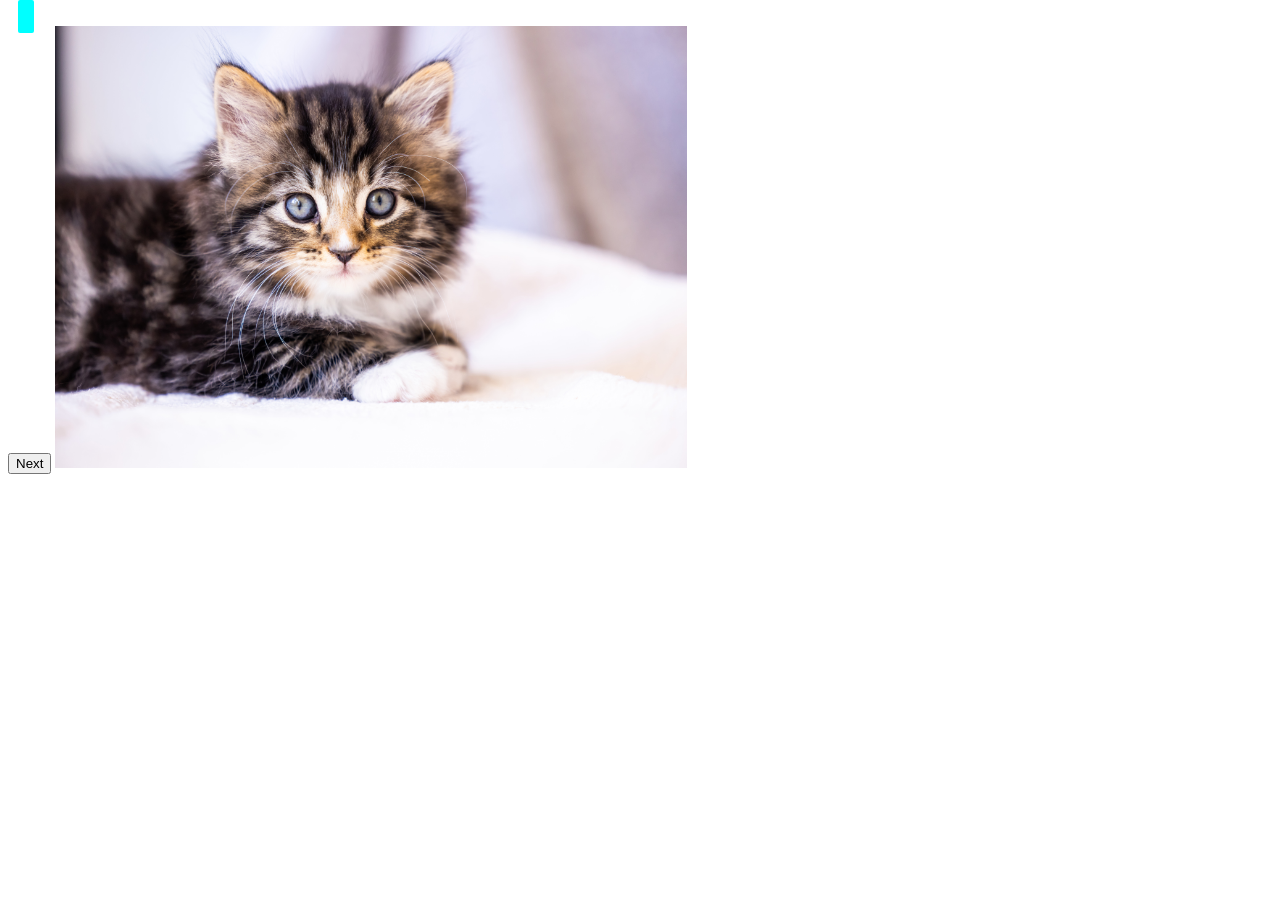
<file: index.html>
<html>

    <head>
    <title>AAF1 batch</title>

<style>
    h1{color:blue; text-align: center;}
</style>
    </head>

    <body>


        <a style="
            color: azure;
            background-color: aqua;
            text-decoration: none;
            border-radius: 2px;
            margin: 10px;
            padding: 8px;"

            href="about.html"

            Next >


        </a>

        <br>
        <button>Next</button>

        <img height="50%" width="50%"src="cat.file.jpg" alt="this is a cat">
        <br>

        <h1 style="color: blueviolet;

        color:azure;
        background-color: aquamarine;
        text-decoration: none;
        border-radius: 2px;
        margin: 10px;
        padding: 8px;
        
    </body>
</html>
</file>
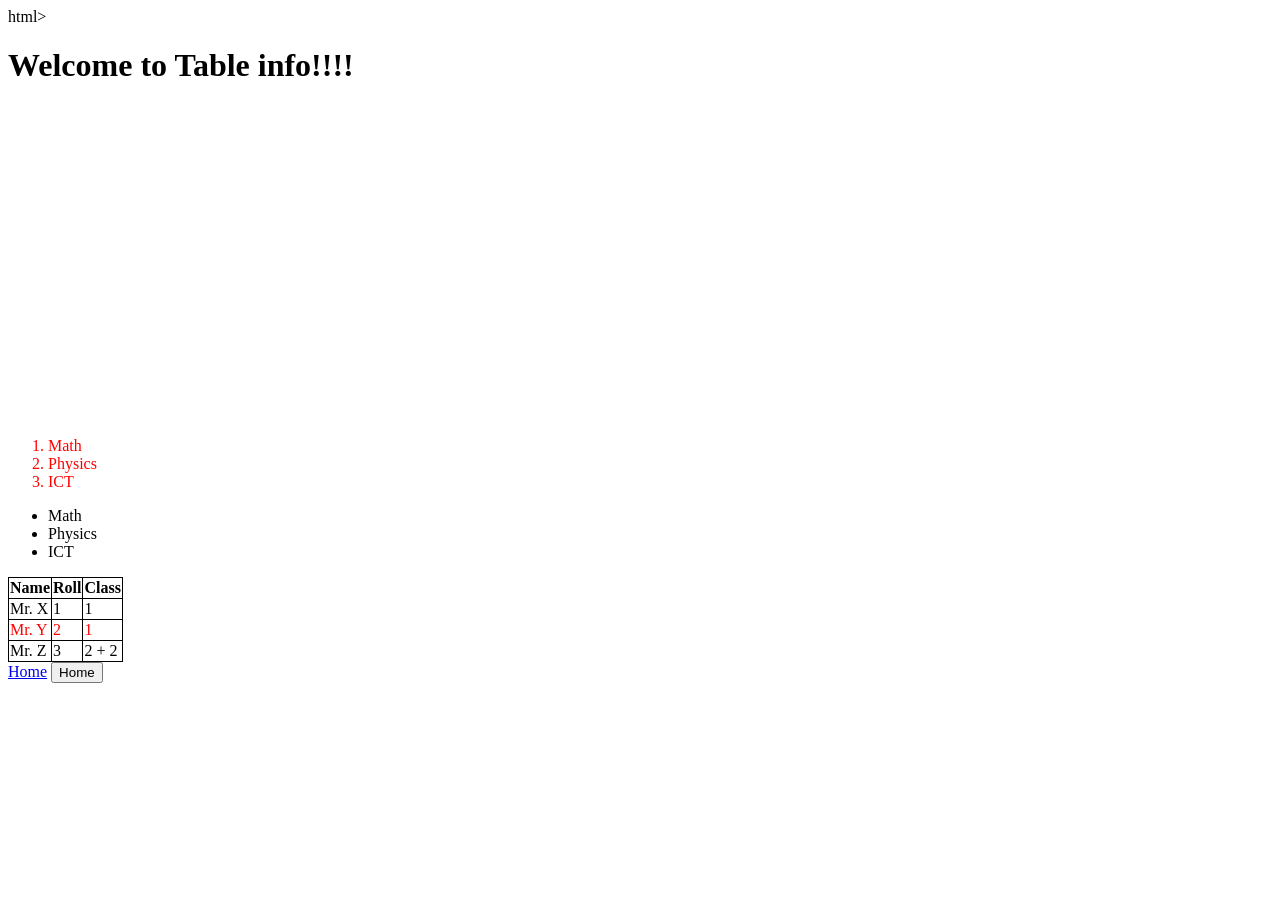
<file: about.html>
html>
<head>
    <title>About</title>
    <style>
        table, td, th{
            border: 1px solid black; 
            border-collapse: collapse;
        }
        ol{
            color: red;
        }
    </style>
</head>
<body>
    <h1>Welcome to Table info!!!!</h1>

<iframe width="560" height="315" src="https://www.youtube.com/embed/QKdy11d5yVg?si=GUnDSOOlCWE-88mU" title="YouTube video player" frameborder="0" allow="accelerometer; autoplay; clipboard-write; encrypted-media; gyroscope; picture-in-picture; web-share" referrerpolicy="strict-origin-when-cross-origin" allowfullscreen></iframe>

    <!-- Ordered List -->
    <ol>
        <li>Math</li>
        <li>Physics</li>
        <li>ICT</li>
    </ol>
    <!-- Unrdered List -->
    <ul>
        <li>Math</li>
        <li>Physics</li>
        <li>ICT</li>
    </ul>

    <table>
        <tr>
            <th>Name</th> 
            <th>Roll</th>
            <th>Class</th>
        </tr>
        <tr>
            <td>Mr. X</td>
            <td>1</td>
            <td>1</td>
        </tr>
        <tr style="color: red;"> <!--in line-->
            <td>Mr. Y</td>
            <td>2</td>
            <td>1</td>
        </tr>
        <tr>
            <td>Mr. Z</td>
            <td>3</td>
            <td>2 + 2</td>
        </tr>
    </table>
    <a href="index.html">Home</a>
    <button>Home</button>
</body>
</html>
</file>
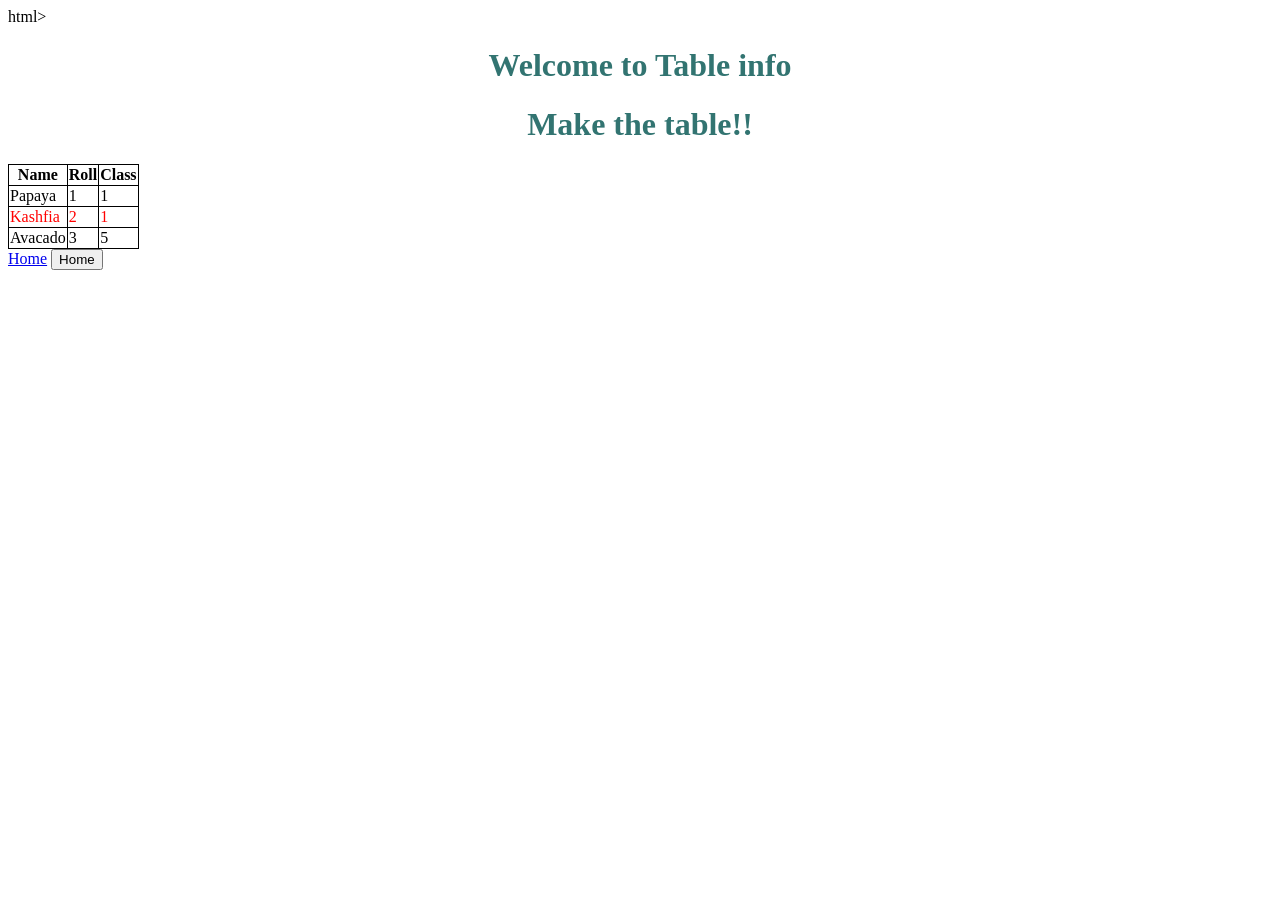
<file: index3.html>
html>
<head>
    <title>About</title>
    <style>
     h1{color:rgb(50, 116, 113); text-align: center;}

        table, td, th{
            border: 1px solid black; 
            border-collapse: collapse;
        }
        ol{
            color: red;
        }
    </style>
</head>
<body>
    <h1>Welcome to Table info</h1>
    <h1>Make the table!!</h1>



<table>
        <tr>
            <th>Name</th> 
            <th>Roll</th>
            <th>Class</th>
        </tr>
        <tr>
            <td>Papaya</td>
            <td>1</td>
            <td>1</td>
        </tr>
        <tr style="color: red;"> <!--in line-->
            <td>Kashfia</td>
            <td>2</td>
            <td>1</td>
        </tr>
        <tr>
            <td>Avacado</td>
            <td>3</td>
            <td>5</td>
        </tr>
    </table>
    <a href="index.html">Home</a>
    <button>Home</button>
</body>
</html>
</file>
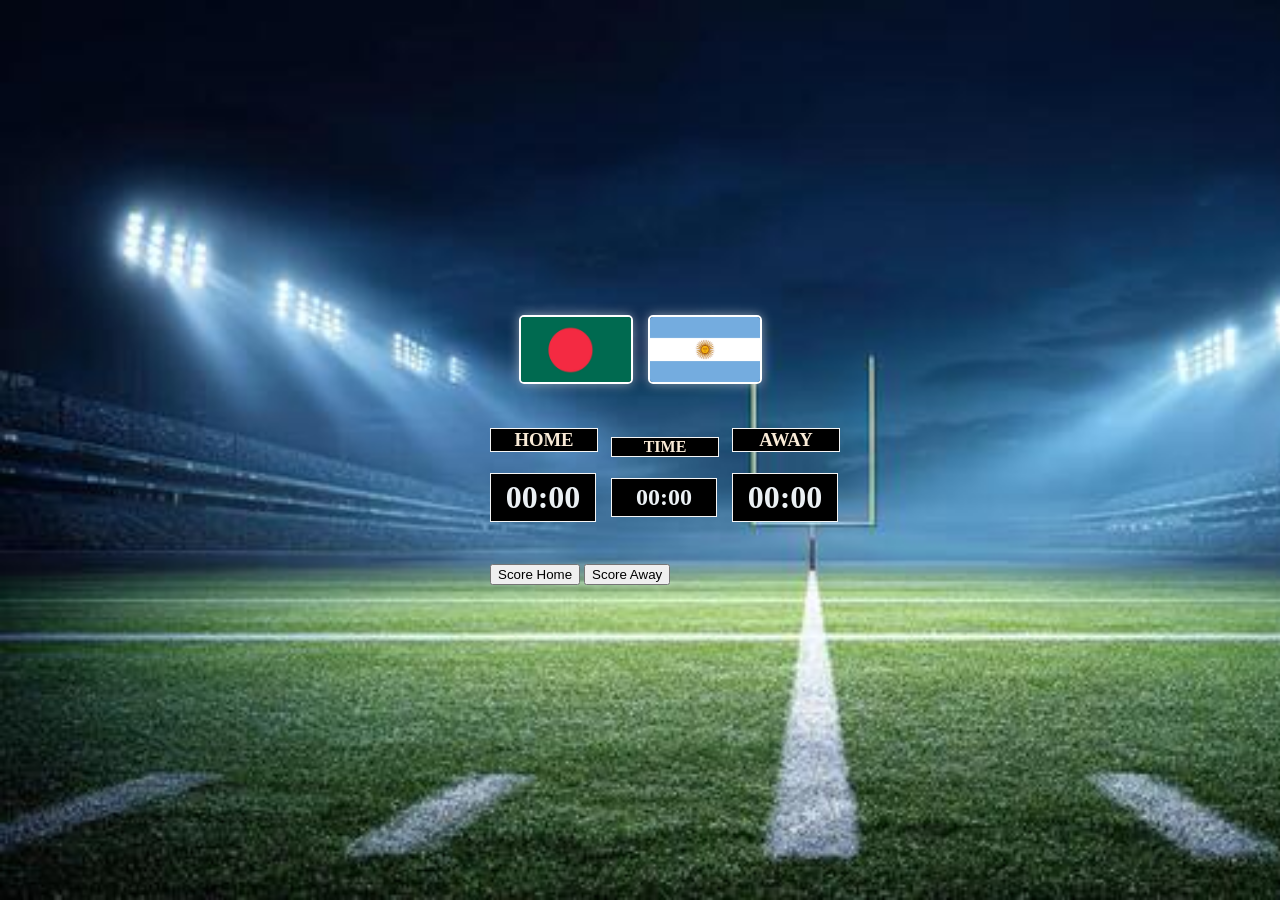
<file: index4.html>
<html>
<head>
    <title>AAF1 Football Score</title>
    <link rel="stylesheet" href="style.css">
</head>
<body>

<div class="container">
    <div class="flag-div">
        <img width="10%" src="bangladesh.jpg" alt="Bangladeshi flag">
        <img width="10%" src="flag-of-argentina.webp" alt="Argentinain Flag">
    </div>

    <div class="scoreboard">
        <div class="team">
            <h3>HOME</h3>
            <h1 class="score" id="home-score">00:00</h1>
    </div>

    <div class="time">
        <h4>TIME</h4>
        <h2>00:00</h2>
    </div>

    <div class="team">
        <h3>AWAY</h3>
        <h1 class="score" id="away-score">00:00</h1>
    </div>
</div>

    <button class="btn" id="btn1">Score Home </button>
    <button class="btn" id="btn2">Score Away </button>

    <script>
        function button1pressed() {
            let home_score = document.getElementById("home-score");

            home_score.innerText =
                parseInt(home_score.innerText) + 1;
        }


        function button2pressed() {
            let away_score = document.getElementById("away-score");

            away_score.innerText =
                parseInt(away_score.innerText) + 1;
        }


        let button1 = document.getElementById("btn1");
        button1.addEventListener("click", button1pressed);


        let button2 = document.getElementById("btn2");
        button2.addEventListener("click", button2pressed);

    </script>
<body>
<html>
</file>
<file: style.css>
body{
    background-image: url(illuminated-football-field-at-night-with-goalpost-ready-for-competition-under-dramatic-sky-photo.jpeg);
    background-size: cover;
    display: flex;
    justify-content: center;
    align-items: center;
}

.container{
    width: 300px;
}

.main-div{
    background-color: bisque; 
    display: flex;   
}

h1, h2{
    background-color: black;
    color: rgb(235, 240, 244);
    width: 100px;
    text-align: center;
    border: 1px solid whitesmoke;

    padding-bottom: 5px;
    padding-top: 5px;
    padding-left: 2px;
    padding-right: 2px;

}

h3, h4{
    background-color: black;
    color: antiquewhite;
    text-align: center;
    width: 100%;
    border: 1px solid whitesmoke;
}

.scoreboard {
    display: flex;
    flex-direction: row;
    justify-content: space-around;
    align-items: center;
    gap: 15px;
    width: 100%;
    max-width: 650px;
    margin: 20px auto;
    text-align: center;
}

score{
    font-size: 50px;
    width: 100%;
    height: 70px;
    padding: 10px;

    display: flex;
    justify-content: center;
    align-items: center;

    margin-top: 5px;
}

h2{
    margin-top: 2px;
}

.score-div{
    width: 100px;
    padding: 10px;
}

.time-div {
    width: 100px;
    display: flex;
    align-items: end;
    align-content: column;
}

.flag-div {
    display: flex;
    justify-content: center;
    align-items: center;
    gap: 15px;
    width: 100%;
    margin: 0 auto 25px;
}

.flag-div img {
    width: 110px;
    height: 65px;
    object-fit: cover;
    border: 2px solid white;
    border-radius: 5px;
    box-shadow: 0 0 12px rgba(255, 255, 255, 0.5);
}
</file>
